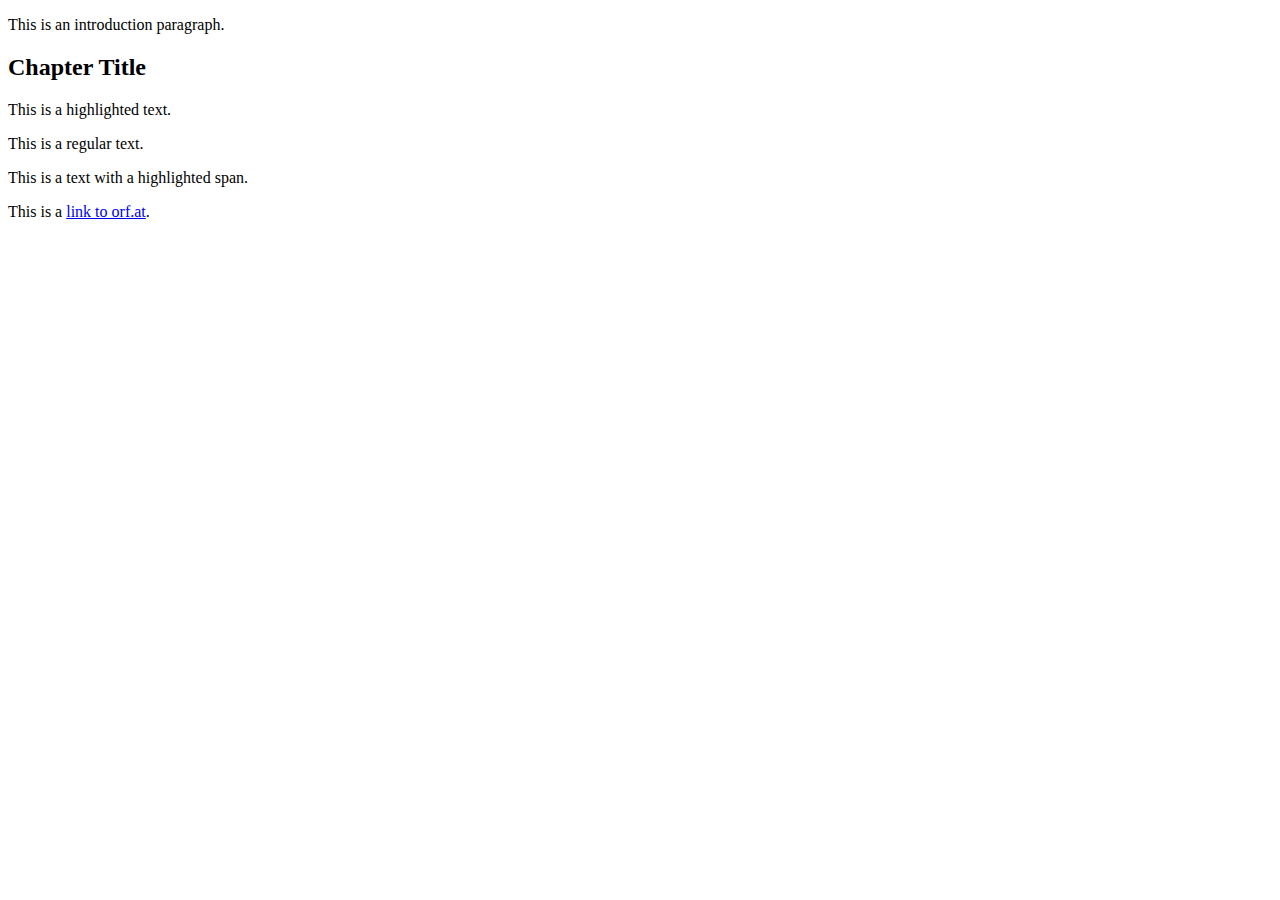
<file: coursework/30-css-selector/index.html>
<!DOCTYPE html>
<html lang="en">
  <head>
    <meta charset="UTF-8" />
    <meta name="viewport" content="width=device-width, initial-scale=1.0" />
    <title>Startercode</title>
  </head>
  <body>
    <p id="intro">This is an introduction paragraph.</p>
    <h2 class="chapter-title">Chapter Title</h2>
    <section id="main-content" class="content">
      <p class="text highlight">This is a highlighted text.</p>
      <p class="text">This is a regular text.</p>
    </section>
    <p>This is a text <span class="highlight">with a highlighted span</span>.</p>
    <p>This is a <a href="https://orf.at">link to orf.at</a>.</p>
    <script type="module" src="./src/index.ts"></script>
  </body>
</html>
</file>
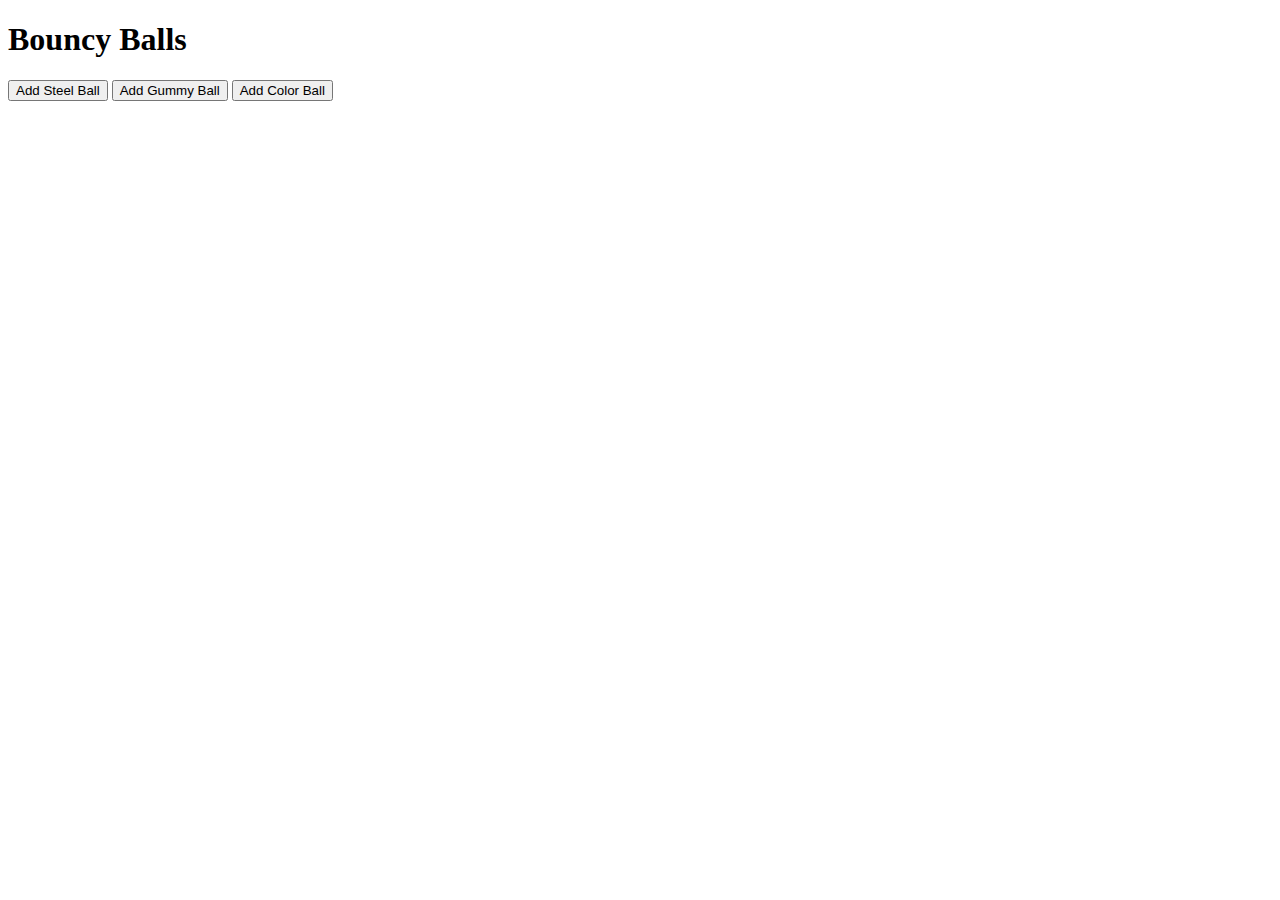
<file: coursework/bouncing-Balls/index.html>
<!DOCTYPE html>
<html lang="en">
<head>
    <meta charset="UTF-8">
    <meta name="viewport" content="width=device-width, initial-scale=1.0">
    <title>Startercode</title>
</head>
<body>
    <h1 id="helloWorldHeader">Bouncy Balls</h1>
 
    <div id="box"></div>
 
    <div class="controls">
        <button id="addSteel">Add Steel Ball</button>
        <button id="addGummy">Add Gummy Ball</button>
        <button id="addColor">Add Color Ball</button>
 
    </div>
 
    <script src="./src/index.ts" type="module"></script>
   
</body>
</html>
</file>
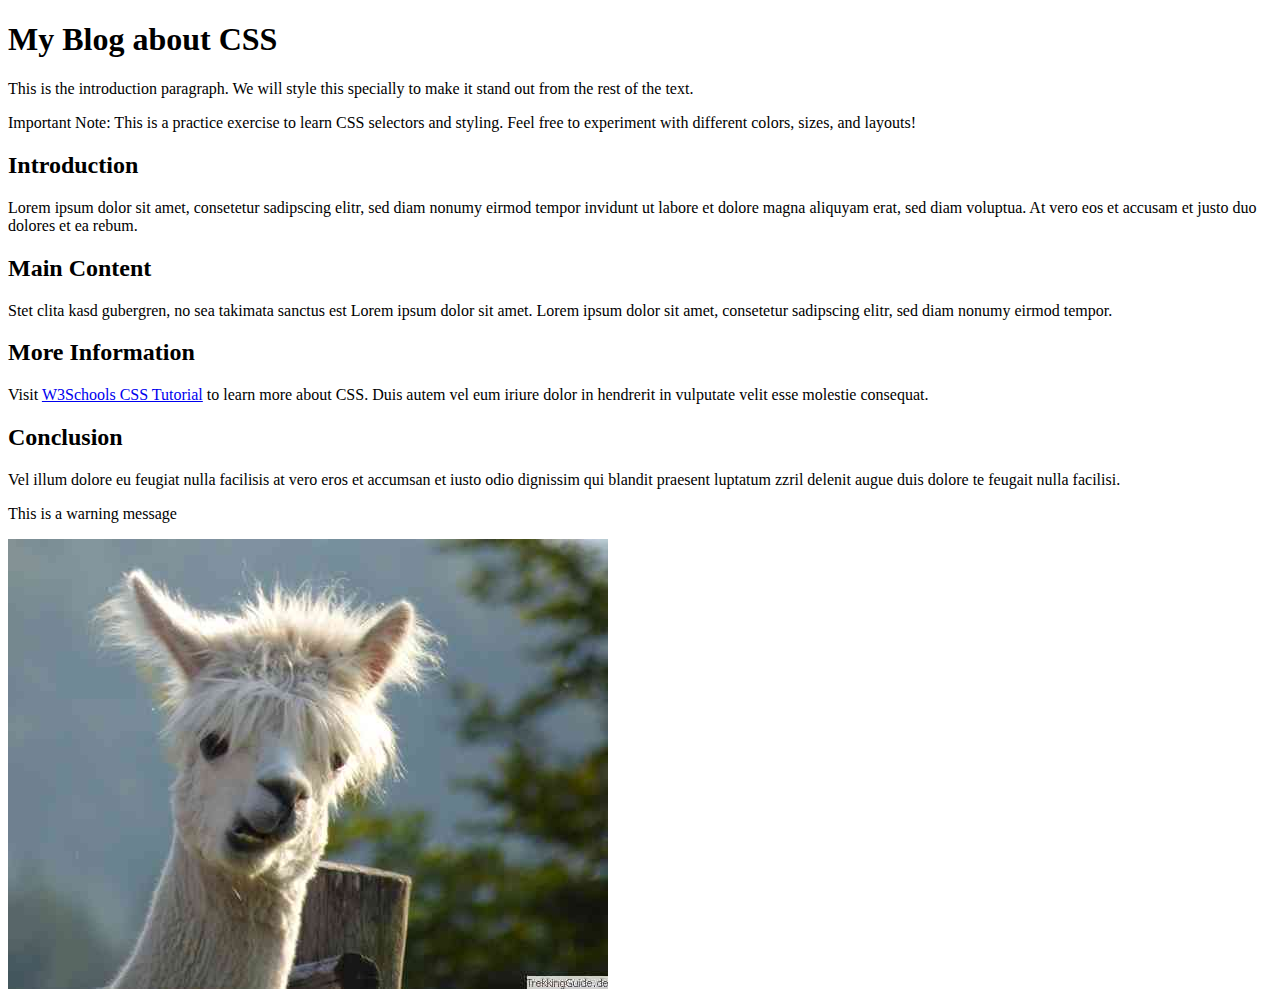
<file: coursework/first-steps-css/index.html>
<!DOCTYPE html>
<html lang="en">
  <head>
    <meta charset="UTF-8" />
    <meta name="viewport" content="width=device-width, initial-scale=1.0" />
    <title>Startercode</title>
  </head>
  <body>
    <h1><span class="highlight">My Blog</span> about CSS</h1>

    <p id="intro">This is the introduction paragraph. We will style this specially to make it stand out from the rest of the text.</p>

    <div class="sidebar">
      Important Note: This is a practice exercise to learn CSS selectors and styling. Feel free to experiment with different colors, sizes, and
      layouts!
    </div>

    <h2>Introduction</h2>
    <p>
      Lorem ipsum dolor sit amet, consetetur sadipscing elitr, sed diam nonumy eirmod tempor invidunt ut labore et dolore magna aliquyam erat, sed
      diam voluptua. At vero eos et accusam et justo duo dolores et ea rebum.
    </p>

    <h2>Main Content</h2>
    <p>
      Stet clita kasd gubergren, no sea takimata sanctus est Lorem ipsum dolor sit amet. Lorem ipsum dolor sit amet, consetetur sadipscing elitr, sed
      diam nonumy eirmod tempor.
    </p>

    <h2>More Information</h2>
    <p>
      Visit <a href="https://www.w3schools.com/css/">W3Schools CSS Tutorial</a>
      to learn more about CSS. Duis autem vel eum iriure dolor in hendrerit in vulputate velit esse molestie consequat.
    </p>

    <h2>Conclusion</h2>
    <p>
      Vel illum dolore eu feugiat nulla facilisis at vero eros et accumsan et iusto odio dignissim qui blandit praesent luptatum zzril delenit augue
      duis dolore te feugait nulla facilisi.
    </p>
    <p><span class="warning">This is a warning message</span></p>

    <img src="assets/kaisertour_210811_7537.jpg"/>
   
   
    <script src="./src/index.ts" type="module"></script>

  </body>
</html>
</file>
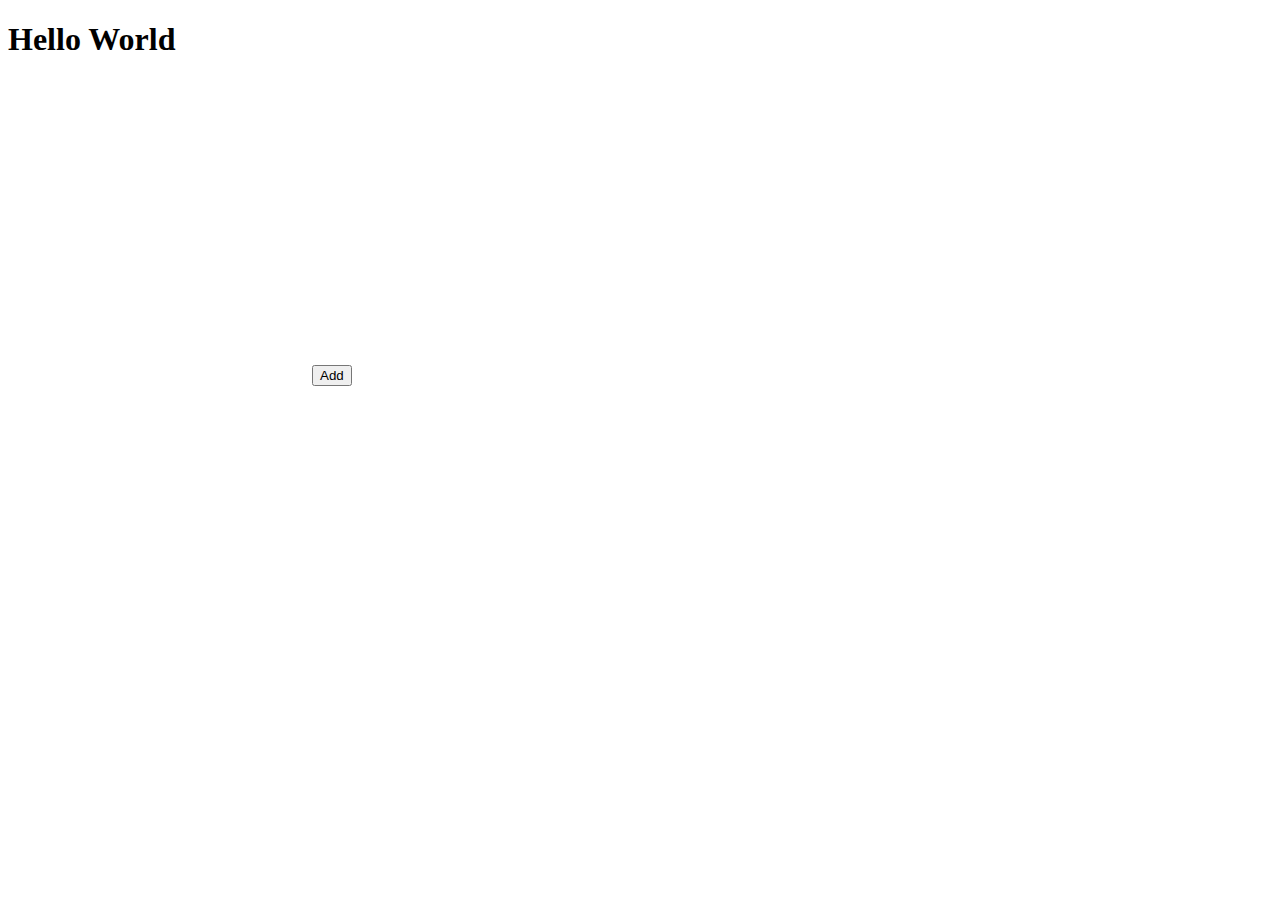
<file: coursework/svg-20/index.html>
<!DOCTYPE html>
<html lang="en">
<head>
    <meta charset="UTF-8">
    <meta name="viewport" content="width=device-width, initial-scale=1.0">
    <title>Startercode</title>
</head>
<body>
    <h1 id="helloWorldHeader">Hello World</h1>

    <svg id="svg" width="300" height="300">
       
    </svg>

    <button id="add">Add</button>

    <script src="./src/index.ts" type="module"></script>
</body>
</html>
</file>
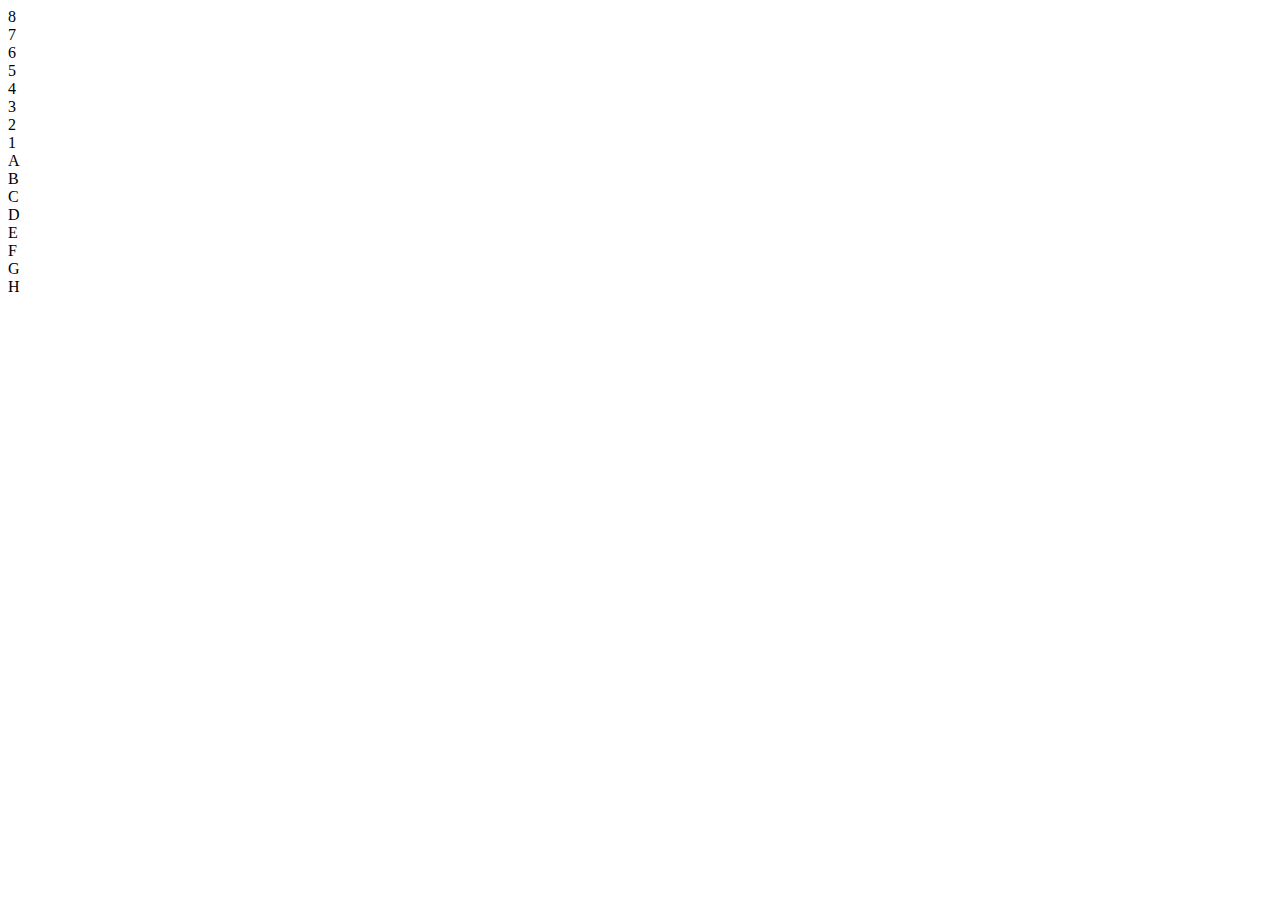
<file: Homework/Chessboard/index.html>
<!DOCTYPE html>
<html lang="en">
  <head>
    <meta charset="UTF-8" />
    <meta name="viewport" content="width=device-width, initial-scale=1.0" />
    <title>Startercode</title>
  </head>
  <body>
    <div id="chessboard">
      <div class="board-row">
        <div class="row-label">8</div>
        <div class="square light"></div>
        <div class="square dark"></div>
        <div class="square light"></div>
        <div class="square dark"></div>
        <div class="square light"></div>
        <div class="square dark"></div>
        <div class="square light"></div>
        <div class="square dark"></div>
      </div>

      <div class="board-row">
        <div class="row-label">7</div>
        <div class="square dark"></div>
        <div class="square light"></div>
        <div class="square dark"></div>
        <div class="square light"></div>
        <div class="square dark"></div>
        <div class="square light"></div>
        <div class="square dark"></div>
        <div class="square light"></div>
      </div>

      <div class="board-row">
        <div class="row-label">6</div>
        <div class="square light"></div>
        <div class="square dark"></div>
        <div class="square light"></div>
        <div class="square dark"></div>
        <div class="square light"></div>
        <div class="square dark"></div>
        <div class="square light"></div>
        <div class="square dark"></div>
      </div>

      <div class="board-row">
        <div class="row-label">5</div>
        <div class="square dark"></div>
        <div class="square light"></div>
        <div class="square dark"></div>
        <div class="square light"></div>
        <div class="square dark"></div>
        <div class="square light"></div>
        <div class="square dark"></div>
        <div class="square light"></div>
      </div>

      <div class="board-row">
        <div class="row-label">4</div>
        <div class="square light"></div>
        <div class="square dark"></div>
        <div class="square light"></div>
        <div class="square dark"></div>
        <div class="square light"></div>
        <div class="square dark"></div>
        <div class="square light"></div>
        <div class="square dark"></div>
      </div>

      <div class="board-row">
        <div class="row-label">3</div>
        <div class="square dark"></div>
        <div class="square light"></div>
        <div class="square dark"></div>
        <div class="square light"></div>
        <div class="square dark"></div>
        <div class="square light"></div>
        <div class="square dark"></div>
        <div class="square light"></div>
      </div>

      <div class="board-row">
        <div class="row-label">2</div>
        <div class="square light"></div>
        <div class="square dark"></div>
        <div class="square light"></div>
        <div class="square dark"></div>
        <div class="square light"></div>
        <div class="square dark"></div>
        <div class="square light"></div>
        <div class="square dark"></div>
      </div>
      <div class="board-row">
        <div class="row-label">1</div>
        <div class="square dark"></div>
        <div class="square light"></div>
        <div class="square dark"></div>
        <div class="square light"></div>
        <div class="square dark"></div>
        <div class="square light"></div>
        <div class="square dark"></div>
        <div class="square light"></div>
      </div>

      <div class="column-labels">
        <div class="row-label"></div>
        <div class="column-label">A</div>
        <div class="column-label">B</div>
        <div class="column-label">C</div>
        <div class="column-label">D</div>
        <div class="column-label">E</div>
        <div class="column-label">F</div>
        <div class="column-label">G</div>
        <div class="column-label">H</div>
      </div>
    </div>

    <script src="./src/index.ts" type="module"></script>
  </body>
</html>
</file>
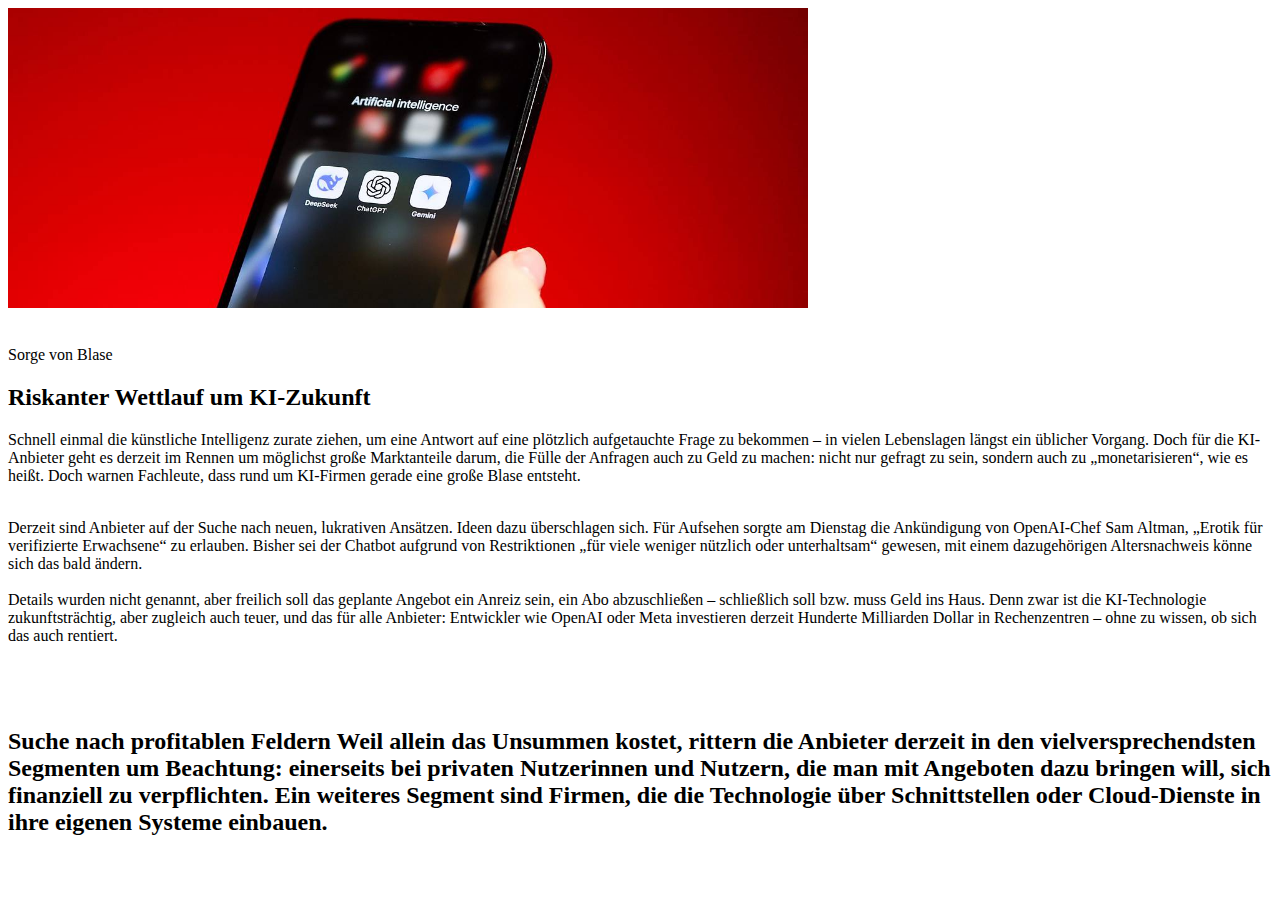
<file: Homework/copy-website/index.html>
<!DOCTYPE html>
<html lang="en">
  <head>
    <meta charset="UTF-8" />
    <meta name="viewport" content="width=device-width, initial-scale=1.0" />
    <title>Startercode</title>
  </head>

  <body>
    <!DOCTYPE html>
    <html lang="en">
      <head>
        <meta charset="UTF-8" />
        <meta name="viewport" content="width=device-width, initial-scale=1.0" />
        <title>Startercode</title>
      </head>

      <body>
        <img id="img" src="assets/2800898_opener_1080707_ki_openai_monetarisierung_gy.jpg" width="800" height="300" />

        <script src="./src/index.ts" type="module"></script>

        <div id="firstDiv">
          <br>
          <p class="makeItgrey">Sorge von Blase</p>
          <h2>Riskanter Wettlauf um KI-Zukunft</h2>
          <p>
            Schnell einmal die künstliche Intelligenz zurate ziehen, um eine Antwort auf eine plötzlich aufgetauchte Frage zu bekommen – in vielen
            Lebenslagen längst ein üblicher Vorgang. Doch für die KI-Anbieter geht es derzeit im Rennen um möglichst große Marktanteile darum, die
            Fülle der Anfragen auch zu Geld zu machen: nicht nur gefragt zu sein, sondern auch zu „monetarisieren“, wie es heißt. Doch warnen
            Fachleute, dass rund um KI-Firmen gerade eine große Blase entsteht.
          </br></p>
        </div>

        
        <div id="secondDiv">
          <p> <br>
            Derzeit sind Anbieter auf der Suche nach neuen, lukrativen Ansätzen. Ideen dazu überschlagen sich. Für Aufsehen sorgte am Dienstag die
            Ankündigung von OpenAI-Chef Sam Altman, „Erotik für verifizierte Erwachsene“ zu erlauben. Bisher sei der Chatbot aufgrund von
            Restriktionen „für viele weniger nützlich oder unterhaltsam“ gewesen, mit einem dazugehörigen Altersnachweis könne sich das bald ändern.
            
            
            <br> <br>
            Details wurden nicht genannt, aber freilich soll das geplante Angebot ein Anreiz sein, ein Abo abzuschließen – schließlich soll bzw. muss
            Geld ins Haus. Denn zwar ist die KI-Technologie zukunftsträchtig, aber zugleich auch teuer, und das für alle Anbieter: Entwickler wie
            OpenAI oder Meta investieren derzeit Hunderte Milliarden Dollar in Rechenzentren – ohne zu wissen, ob sich das auch rentiert.
          </br> </br>
        
        </br> <h2><br>
            Suche nach profitablen Feldern 
            <span id="text2">Weil allein das Unsummen kostet, rittern die Anbieter derzeit in den vielversprechendsten Segmenten um Beachtung:
            einerseits bei privaten Nutzerinnen und Nutzern, die man mit Angeboten dazu bringen will, sich finanziell zu verpflichten. Ein weiteres
            Segment sind Firmen, die die Technologie über Schnittstellen oder Cloud-Dienste in ihre eigenen Systeme einbauen.</span>  
        </h2></br> </p>
        </div>

        <script src="./src/index.ts" type="module"></script>
      </body>
    </html>
  </body>
</html>
</file>
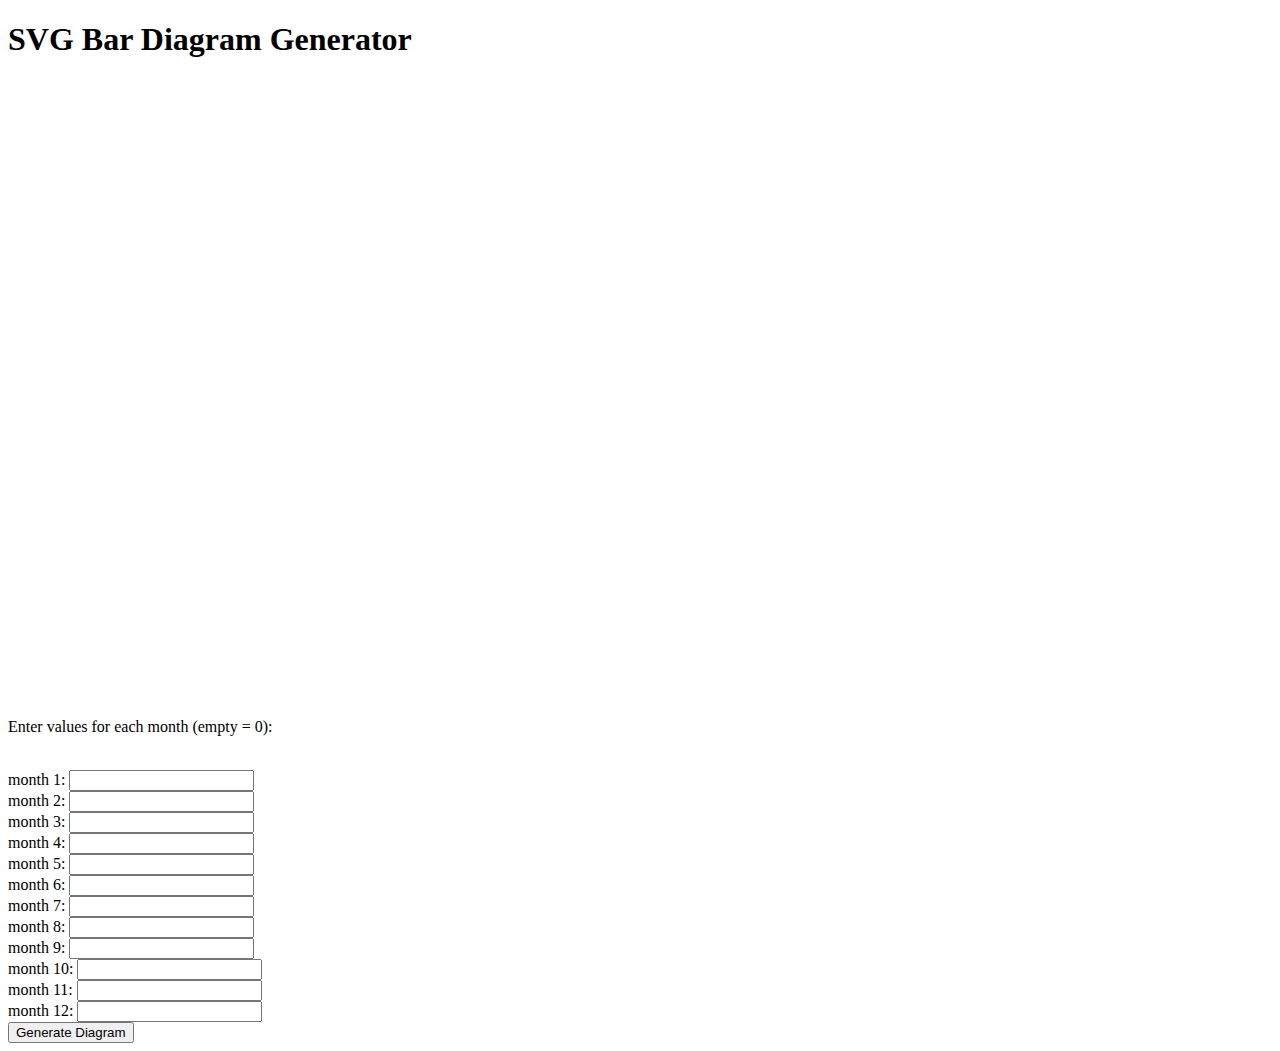
<file: Homework/diagram/index.html>
<!DOCTYPE html>
<html lang="en">
 
<head>
    <meta charset="UTF-8">
    <meta name="viewport" content="width=device-width, initial-scale=1.0">
    <title>SVG Bar Diagram Generator</title>
</head>
 
<body>
   
    <h1>SVG Bar Diagram Generator</h1>
    <br>
   
    <svg id="svg" width="1200" height="600">  </svg>
   
    <div>
        <p>Enter values for each month (empty = 0):</p><br>
        <label>month 1: <input type="number" id="month1"></label><br>
        <label>month 2: <input type="number" id="month2"></label><br>
        <label>month 3: <input type="number" id="month3"></label><br>
        <label>month 4: <input type="number" id="month4"></label><br>
        <label>month 5: <input type="number" id="month5"></label><br>
        <label>month 6: <input type="number" id="month6"></label><br>
        <label>month 7: <input type="number" id="month7"></label><br>
        <label>month 8: <input type="number" id="month8"></label><br>
        <label>month 9: <input type="number" id="month9"></label><br>
        <label>month 10: <input type="number" id="month10"></label><br>
        <label>month 11: <input type="number" id="month11"></label><br>
        <label>month 12: <input type="number" id="month12"></label><br>
       
    </div>
 
    <button id="showD">Generate Diagram</button>
   
    <script src="./src/index.ts" type="module"></script>
</body>
 
</html>
</file>
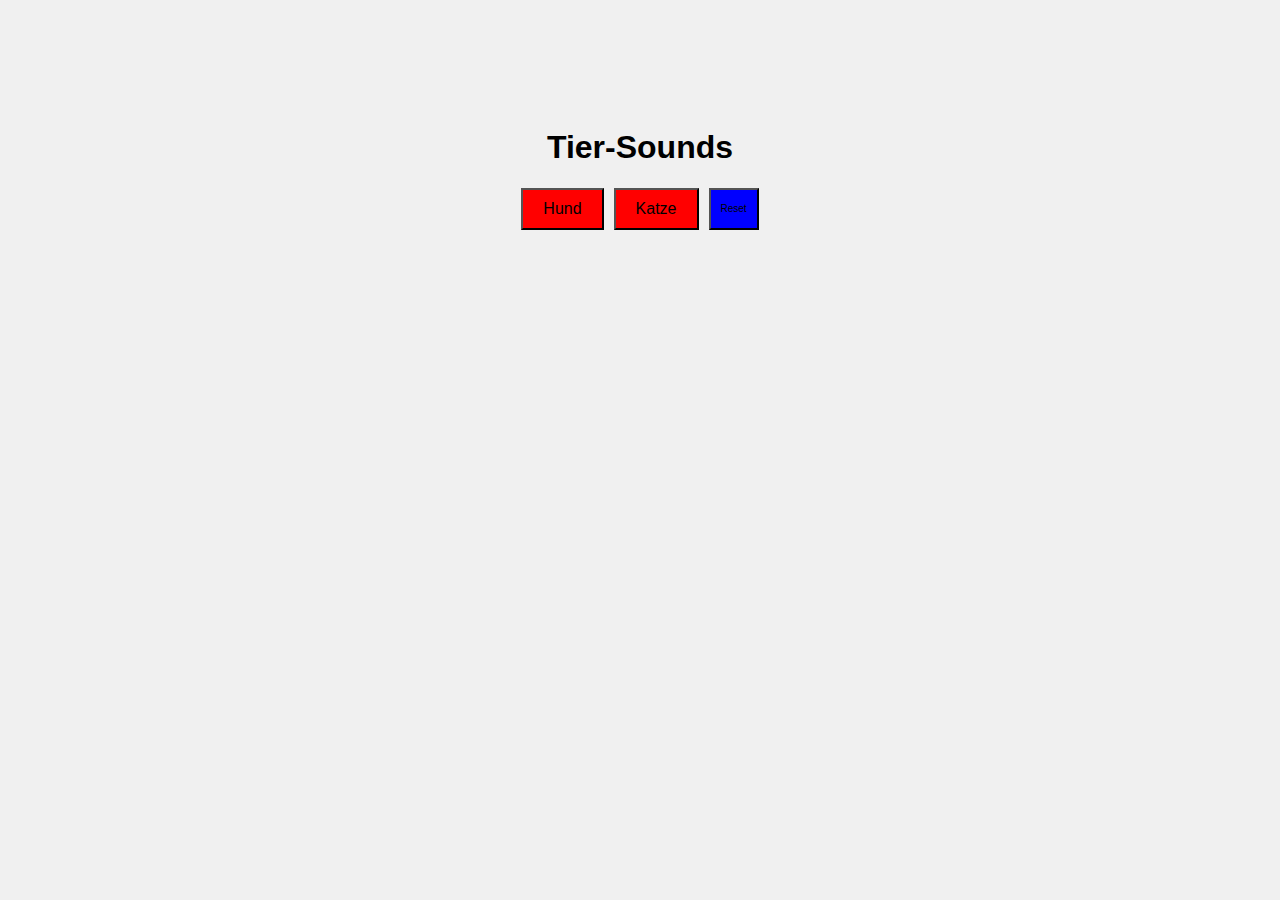
<file: Homework/Üben für LF/index.html>
<!DOCTYPE html>
<html lang="de">
<head>
    <meta charset="UTF-8">
    <title>Tier-Sounds</title>
    <link rel="stylesheet" href="src/styles.css">
</head>
<body>

<h1>Tier-Sounds</h1>

<div class="controls buttons">
    <button id="hundBtn">Hund</button>
    <button id="katzeBtn">Katze</button>
    <button id="resetBtn" class="reset">Reset</button>
</div>

<div id="ausgabe"></div>

<script type="module" src="src/index.ts"></script>
</body>
</html>
</file>
<file: Homework/Üben für LF/src/styles.css>
body {
  font-family: Arial, sans-serif;
  display: flex;
  flex-direction: column;
  align-items: center;
  justify-content: flex-start;
  text-align: center;
  padding-top: 100px;
  background-color: #f0f0f0;
}

.buttons {
  display: flex;
  gap: 10px;
  margin-bottom: 20px;
 
}
.reset {
  padding: 5px 10px;
  font-size: 10px;
  background-color: blue;
}

button {
  padding: 10px 20px;
  font-size: 16px;
  background-color: red;
}
</file>
